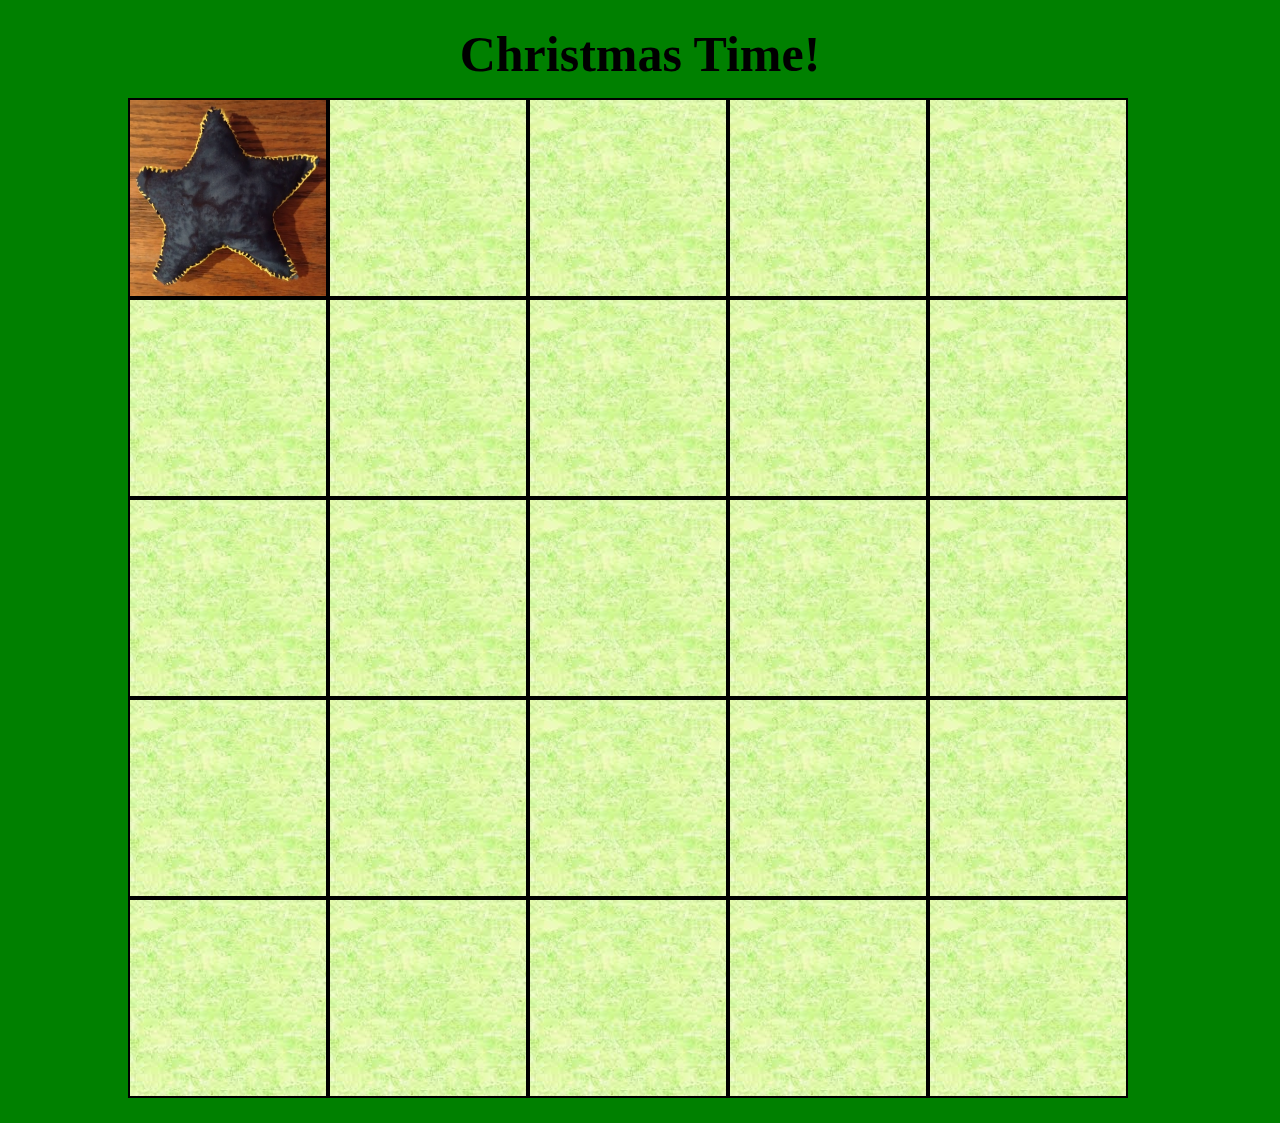
<file: index.html>
<!DOCTYPE html>
<html lang="en">
  <head>
    <meta charset="UTF-8">
    <link rel="stylesheet" href="style.css">
    <title>Christmas Time!!</title>
  </head>

  <body>
    <h1>Christmas Time!</h1>
    <div id="content-container"></div>
    <script src="script.js"></script>
  </body>
</html>
</file>
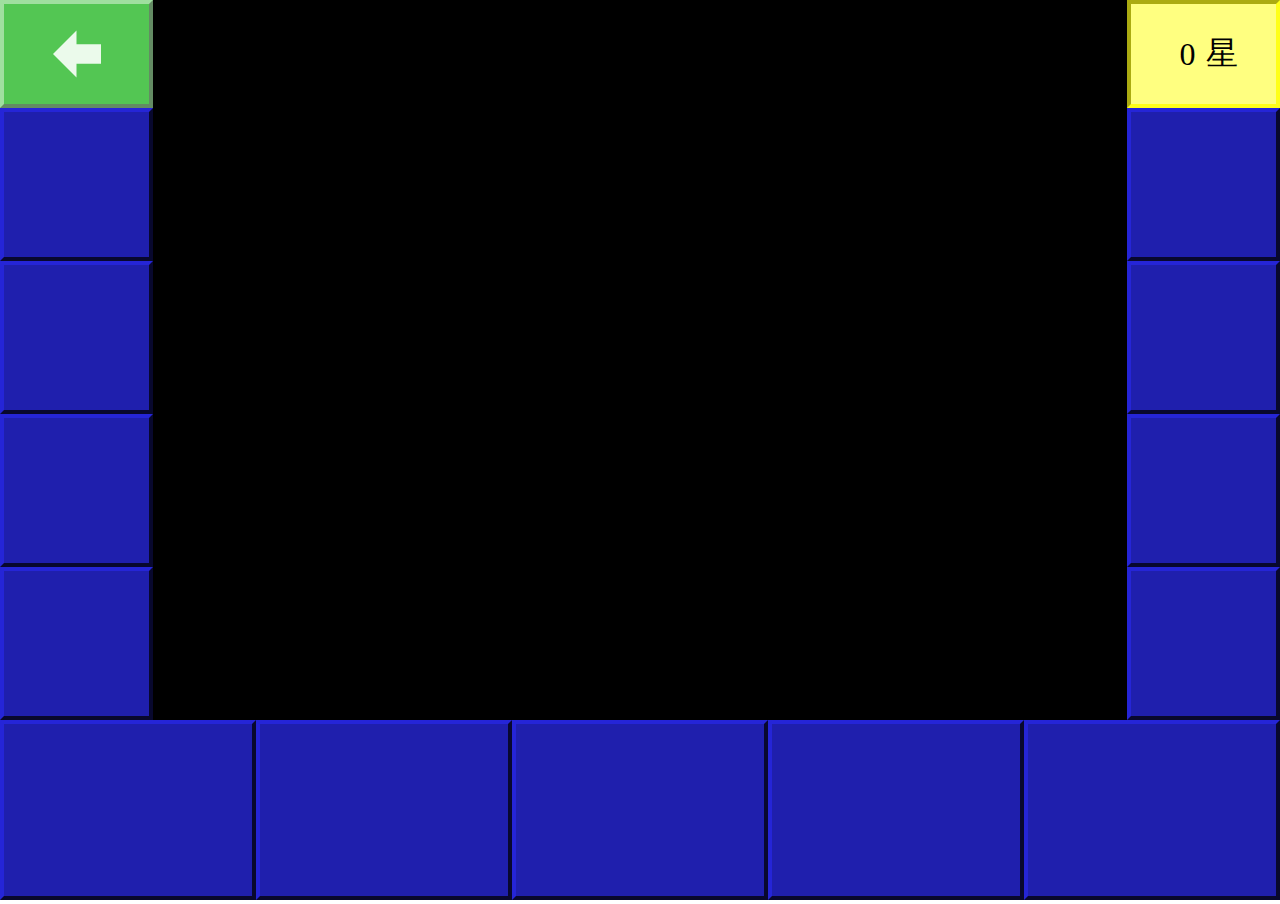
<file: games/1/star-catcher.html>
<!DOCTYPE html>
<html lang="en">
  <head>
    <meta charset="UTF-8">
    <link rel="stylesheet" href="style.css">
    <title>Star Catcher</title>
  </head>

  <body>
    <div id="top">
      <div id="left">
        <button id="back-button"><img src="./../../img/back-arrow.svg"></button>
        <div id="sounds"></div>
      </div>

      <div id="center"><?xml version="1.0" encoding="iso-8859-1"?>
        <!-- Uploaded to: SVG Repo, www.svgrepo.com, Generator: SVG Repo Mixer Tools -->
        <svg id="star" class="hidden" fill="#FFFFFF" height="800px" width="800px" version="1.1" id="Capa_1" xmlns="http://www.w3.org/2000/svg" xmlns:xlink="http://www.w3.org/1999/xlink" 
           viewBox="0 0 473.486 473.486" xml:space="preserve">
        <polygon points="473.486,182.079 310.615,157.952 235.904,11.23 162.628,158.675 0,184.389 117.584,299.641 91.786,462.257 
          237.732,386.042 384.416,460.829 357.032,298.473 "/>
        </svg></div>

      <div id="right">
        <div id="star-count"><span id="stars"></span>星</div>
        <div id="themes"></div>
      </div>
    </div>

    <div id="bottom"></div>

    <script src="script.js"></script>
  </body>
</html>
</file>
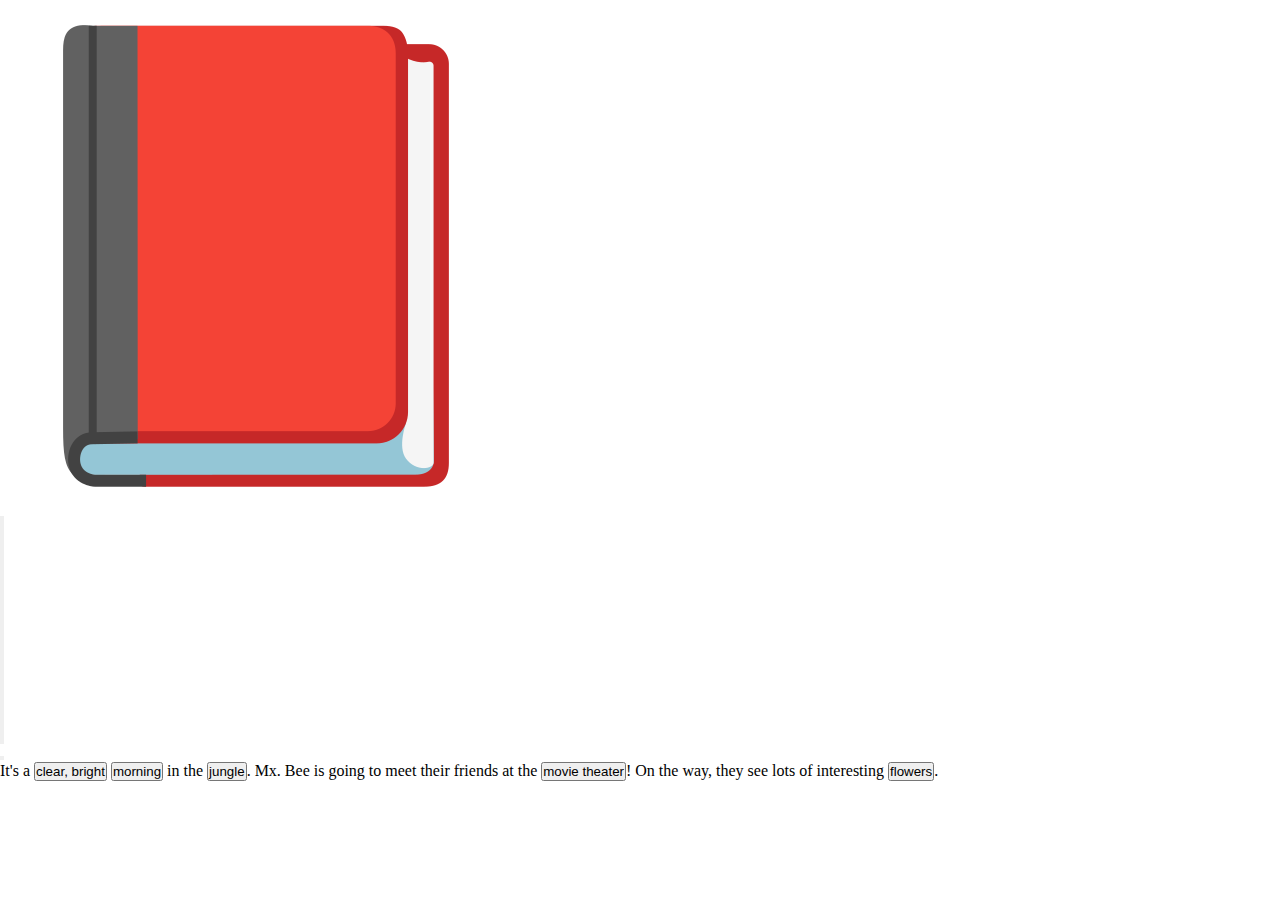
<file: games/2/story-creator.html>
<!DOCTYPE HTML>
<html lang="en">
  <head>
    <meta charset="UTF-8">
    <link rel="stylesheet" href="style.css">
    <title>Story Creator</title>
  </head>
  <body>
    <div id="content">
      <div id="cover-screen">
        <div id="closed-book-container">
          <img id= "cover-image" src="./img/cover/closed-book.png" class="red">
          <img id="cover-animal-image">
        </div>

        <div id="cover-options-container">
          <h2 id="cover-options-message"></h2>
          <div id="cover-options"></div>
          <button id="cover-options-proceed-button"></div>
        </div>
      </div>

      <div id="page-screen">
        <div id="story-container">
          <p>
            It's a <button class="story-button" id="story-weather">clear, bright</button> <button class="story-button" id="story-time">morning</button> in the <button class="story-button" id="story-setting">jungle</button>. Mx. <span id="story-animal">Bee</span> is going to meet their friends at the <button class="story-button" id="story-destination">movie theater</button>! On the way, they see lots of interesting <button class="story-button" id="story-item">flowers</button>.
          </p>
        </div>
        <div id="page-options-container"></div>
      </div>
    </div>

    <script src="./script.js"></script>
  </body>
</html>
</file>
<file: style.css>
* {
  padding: 0;
  margin: 0;
  box-sizing: border-box;
}

body {
  background-color: green;
  padding: 25px;
}

h1 {
  font-size: 50px;
  text-align: center;
  margin-bottom: 15px;
}

#content-container {
  width: 80vw;
  margin: auto;
  display: flex;
  flex-wrap: wrap;
}

.ornament-box {
  height: 200px;
  width: 200px;
  border: 2px solid black;
  flex: none;
}
</file>
<file: games/1/style.css>
* {
  box-sizing: border-box;
  padding: 0;
  margin: 0;
}

body {
  overflow-x: hidden;
  overflow-y: hidden;
}

#top {
  height: 80vh;
  display: flex;
}

#left,
#right {
  height: 100%;
  z-index: 2;
}

#center {
  background-color: hsl(0, 0%, 0%);
  height: 100%;
  display: flex;
  justify-content: center;
  align-items: center;
  flex: 1;
}

#star-count,
#back-button {
  font-size: 2rem;
  height: 15%;
  display: flex;
  align-items: center;
  justify-content: center;
}

#star-count {
  background-color: hsl(60, 100%, 75%);
  border: 4px inset hsl(60, 100%, 55%);;
}

#back-button img {
  height: 3rem;
}

#stars {
  margin: 10px;
}

#sounds,
#themes {
  height: 85%;
}

.top-buttons {
  height: 25%;
  aspect-ratio: 1;
  border: 4px outset hsl(240, 70%, 30%);
  position: relative;
  display: block;
}

#bottom {
  height: 20vh;
}

#back-button {
  background-color: hsl(120, 50%, 55%);
  width: 100%;
  border: 4px outset hsl(120, 50%, 75%);
}

.song-buttons {
  height: 100%;
  width: 20%;
  border: 4px outset hsl(240, 70%, 30%);
  position: relative;
  z-index: 2;
}

.hidden {
  display: none;
}
</file>
<file: games/2/style.css>
* {
  padding: 0;
  margin: 0;
  box-sizing: border-box;
}
</file>
